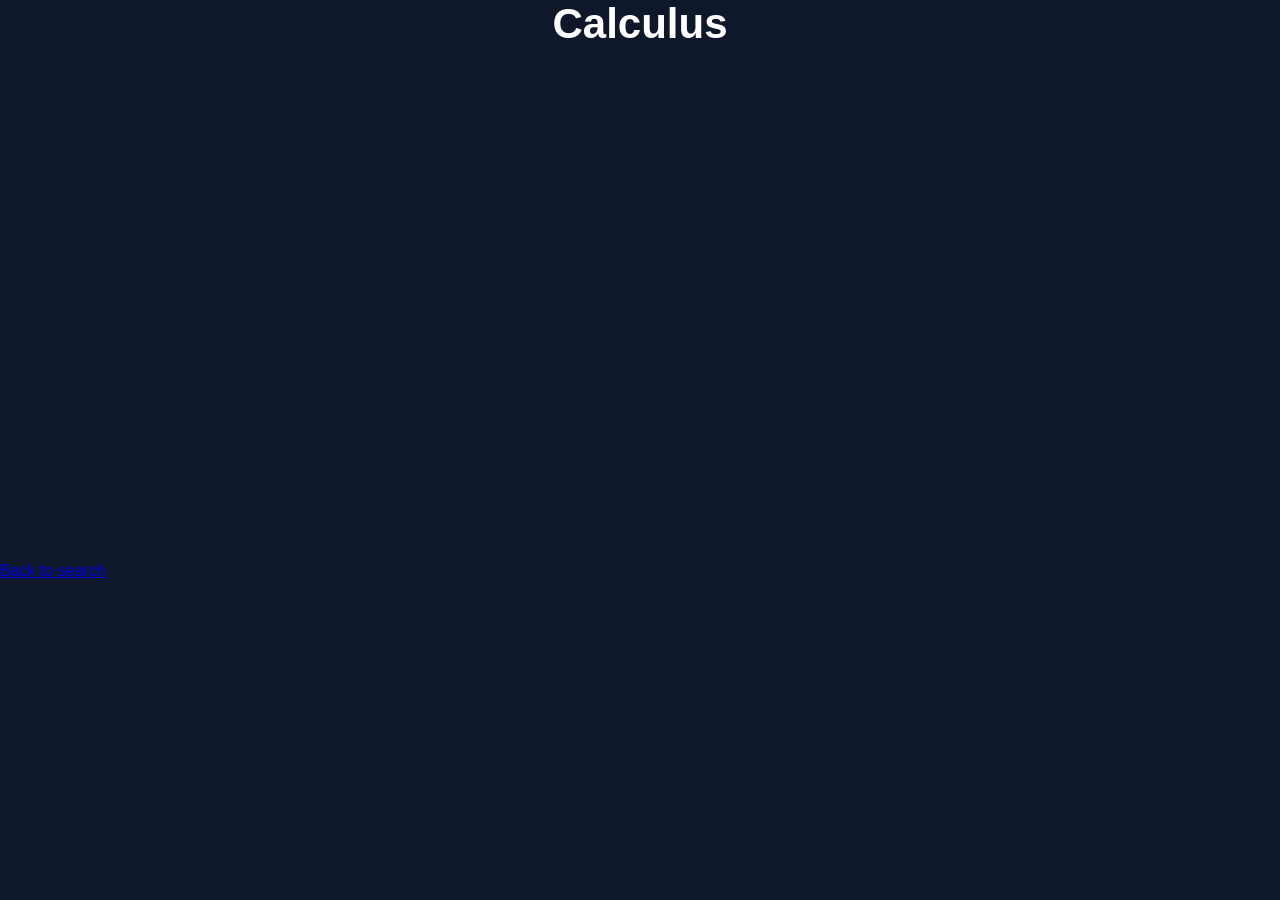
<file: templates/video.html>
<!DOCTYPE html>
<html>

<head>
<title>Calculus</title>
<link rel="stylesheet" href="/static/style.css">
</head>


<body>


<h1>Calculus</h1>


<iframe

src="https://www.pornhub.com/embed/{{video_id}}"

width="900"

height="500"

frameborder="0"

allowfullscreen>

</iframe>


<br>

<a href="/">
Back to search
</a>


</body>

</html>
</file>
<file: static/style.css>
*{
    margin:0;
    padding:0;
    box-sizing:border-box;
}

body{
    font-family:Arial,Helvetica,sans-serif;
    background:#0f172a;
    color:white;
}

.container{
    width:90%;
    max-width:1200px;
    margin:auto;
    padding:40px 0;
}

h1{
    text-align:center;
    font-size:42px;
    margin-bottom:10px;
}

.subtitle{
    text-align:center;
    color:#94a3b8;
    margin-bottom:35px;
}

form{
    display:flex;
    justify-content:center;
    gap:10px;
    margin-bottom:40px;
}

input{
    width:500px;
    max-width:70%;
    padding:14px;
    border:none;
    border-radius:10px;
    background:#1e293b;
    color:white;
    font-size:16px;
}

input:focus{
    outline:2px solid #3b82f6;
}

button{
    background:#2563eb;
    color:white;
    border:none;
    border-radius:10px;
    padding:14px 24px;
    font-size:16px;
    cursor:pointer;
    transition:.2s;
}

button:hover{
    background:#1d4ed8;
}

.grid{
    display:grid;
    grid-template-columns:repeat(auto-fill,minmax(320px,1fr));
    gap:25px;
}

.card{
    background:#1e293b;
    border-radius:15px;
    overflow:hidden;
    text-decoration:none;
    color:white;
    transition:.2s;
}

.card:hover{
    transform:translateY(-6px);
    box-shadow:0 10px 25px rgba(0,0,0,.4);
}

.card img{
    width:100%;
    display:block;
}

.info{
    padding:18px;
}

.info h3{
    font-size:18px;
    margin-bottom:8px;
    line-height:1.4;
}

.info p{
    color:#94a3b8;
}
</file>
